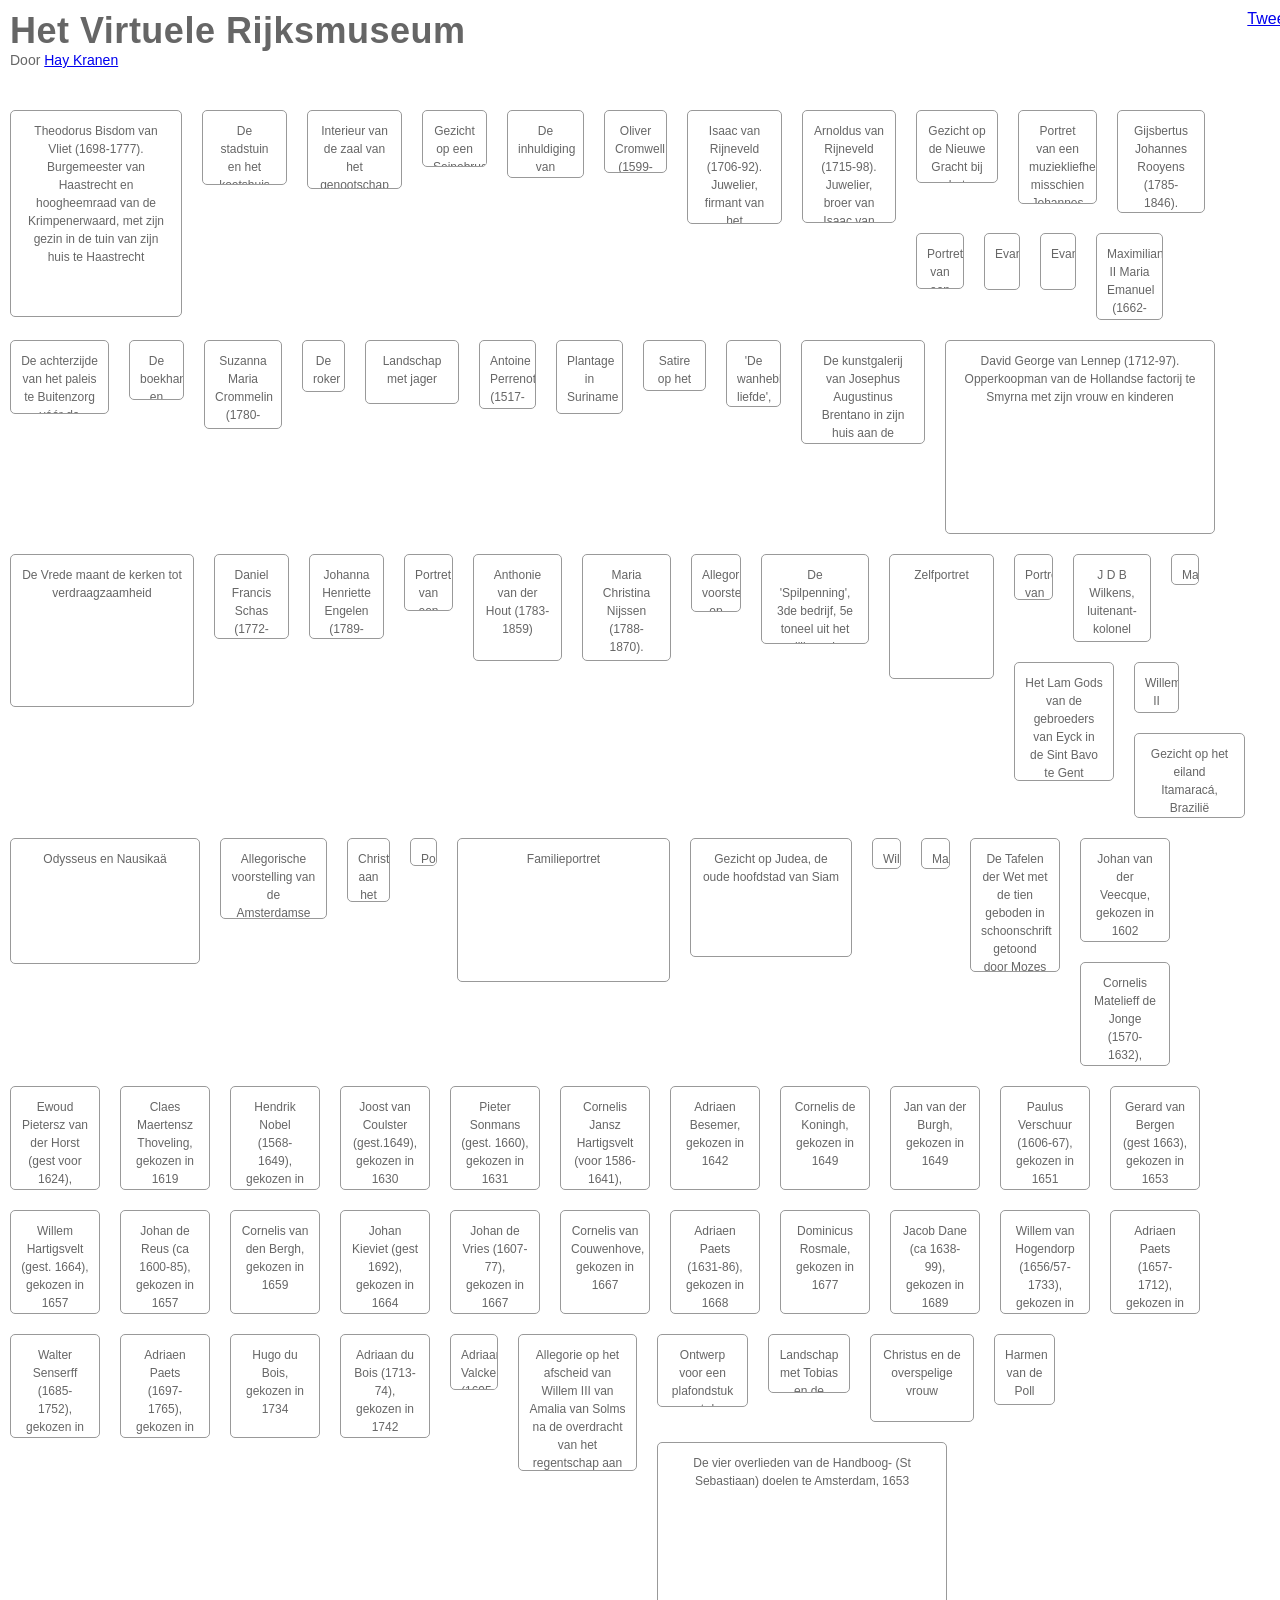
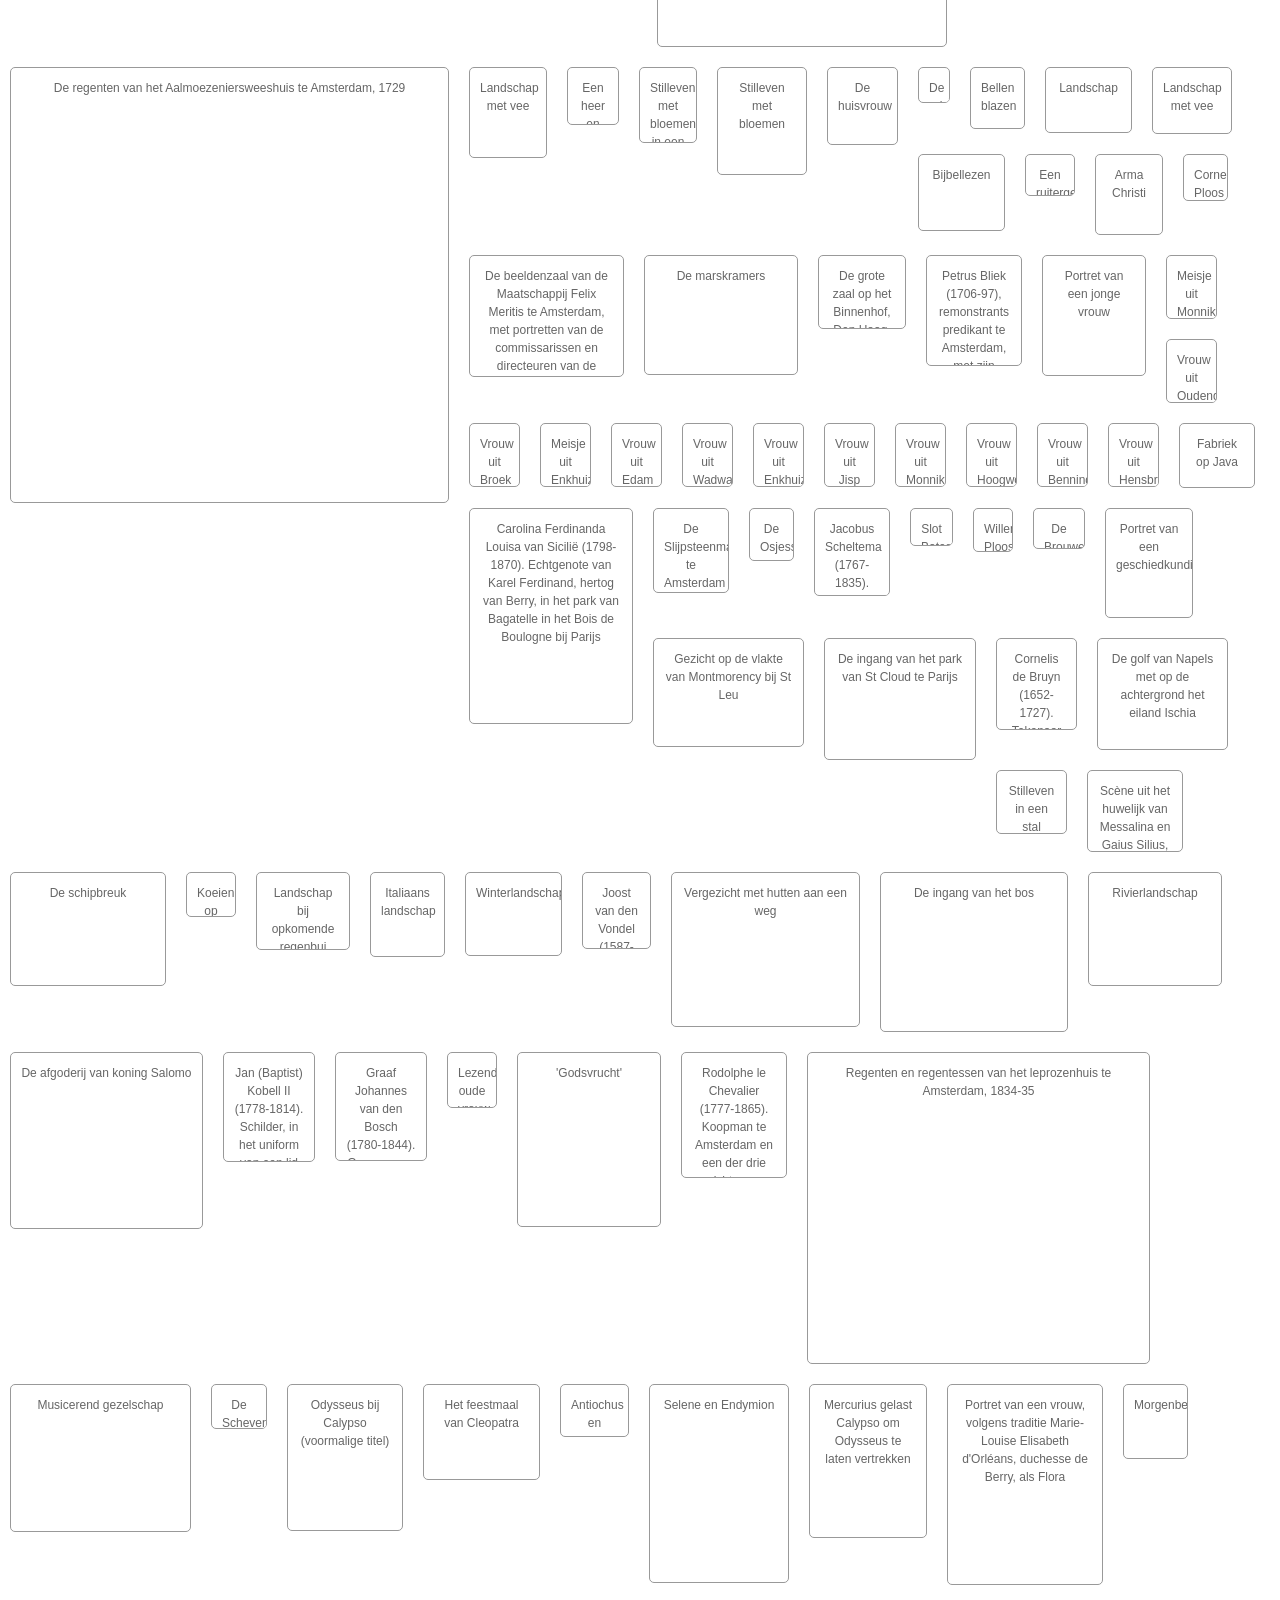
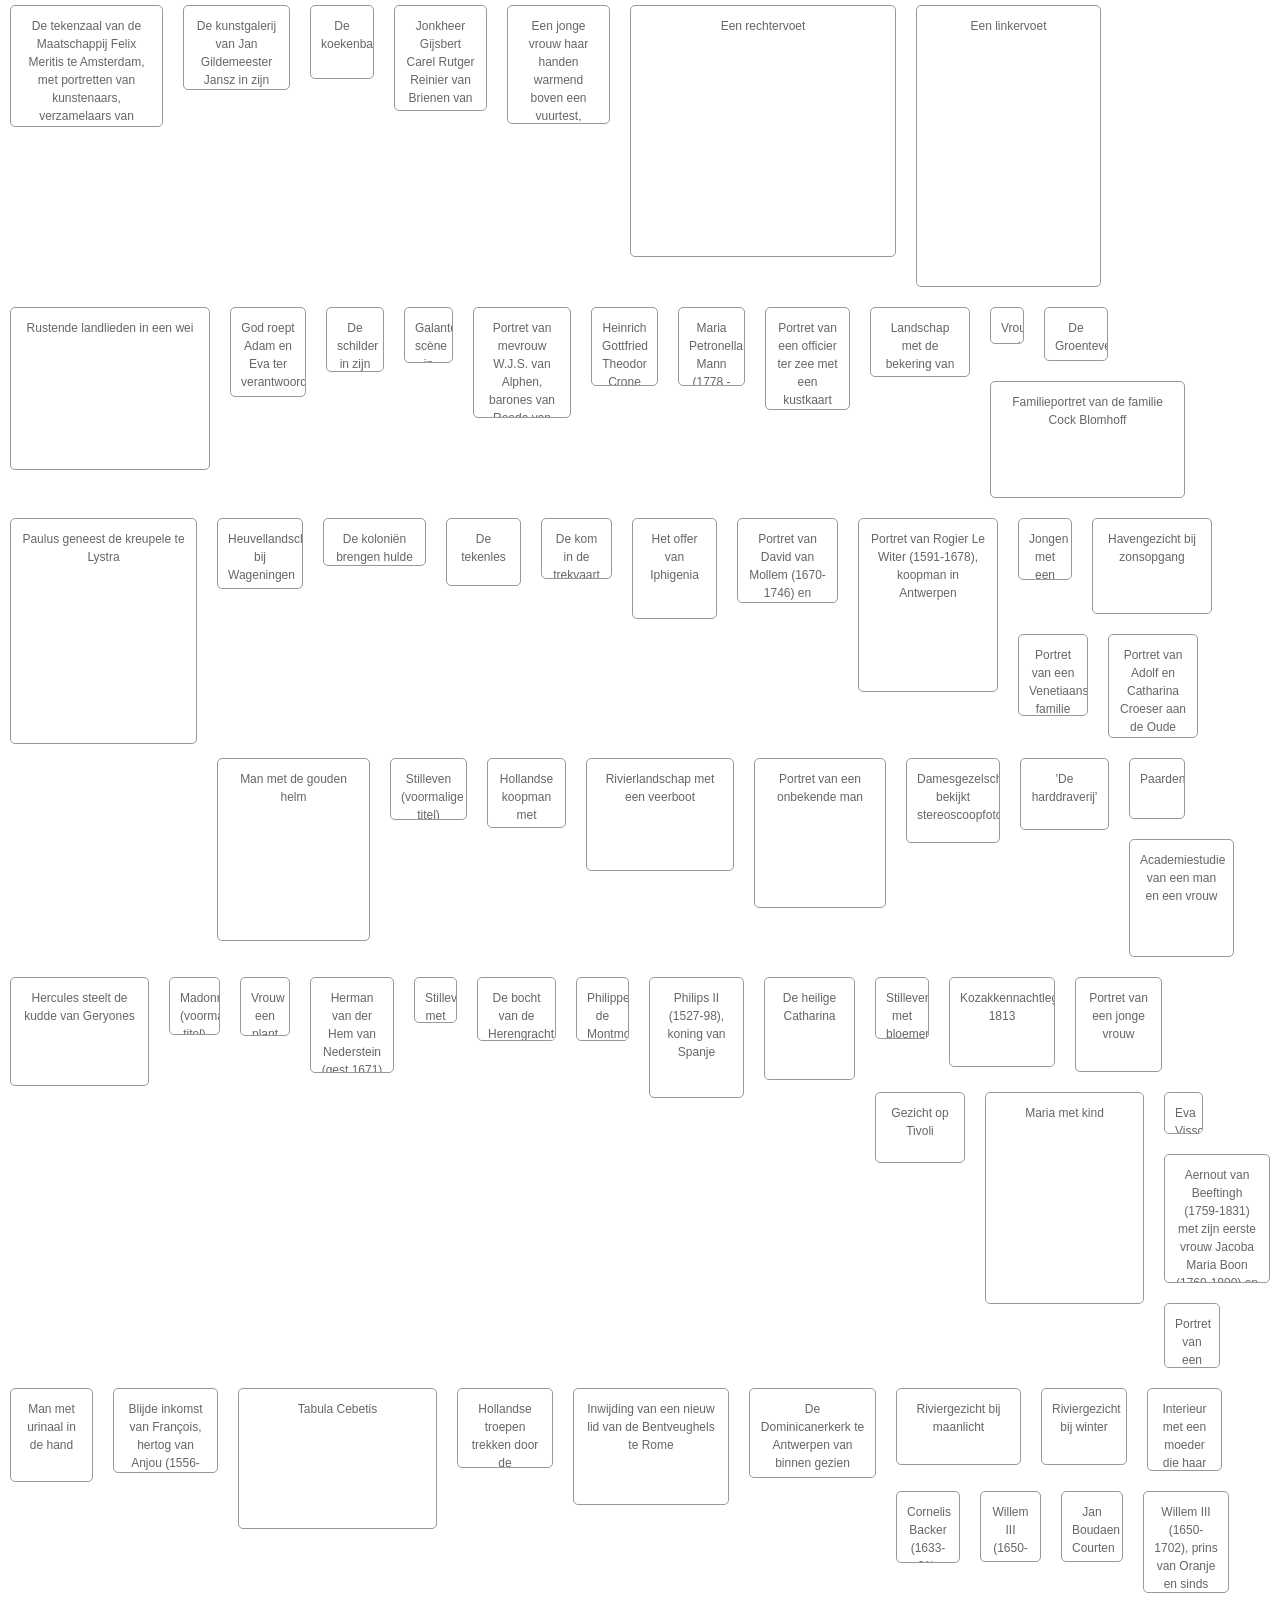
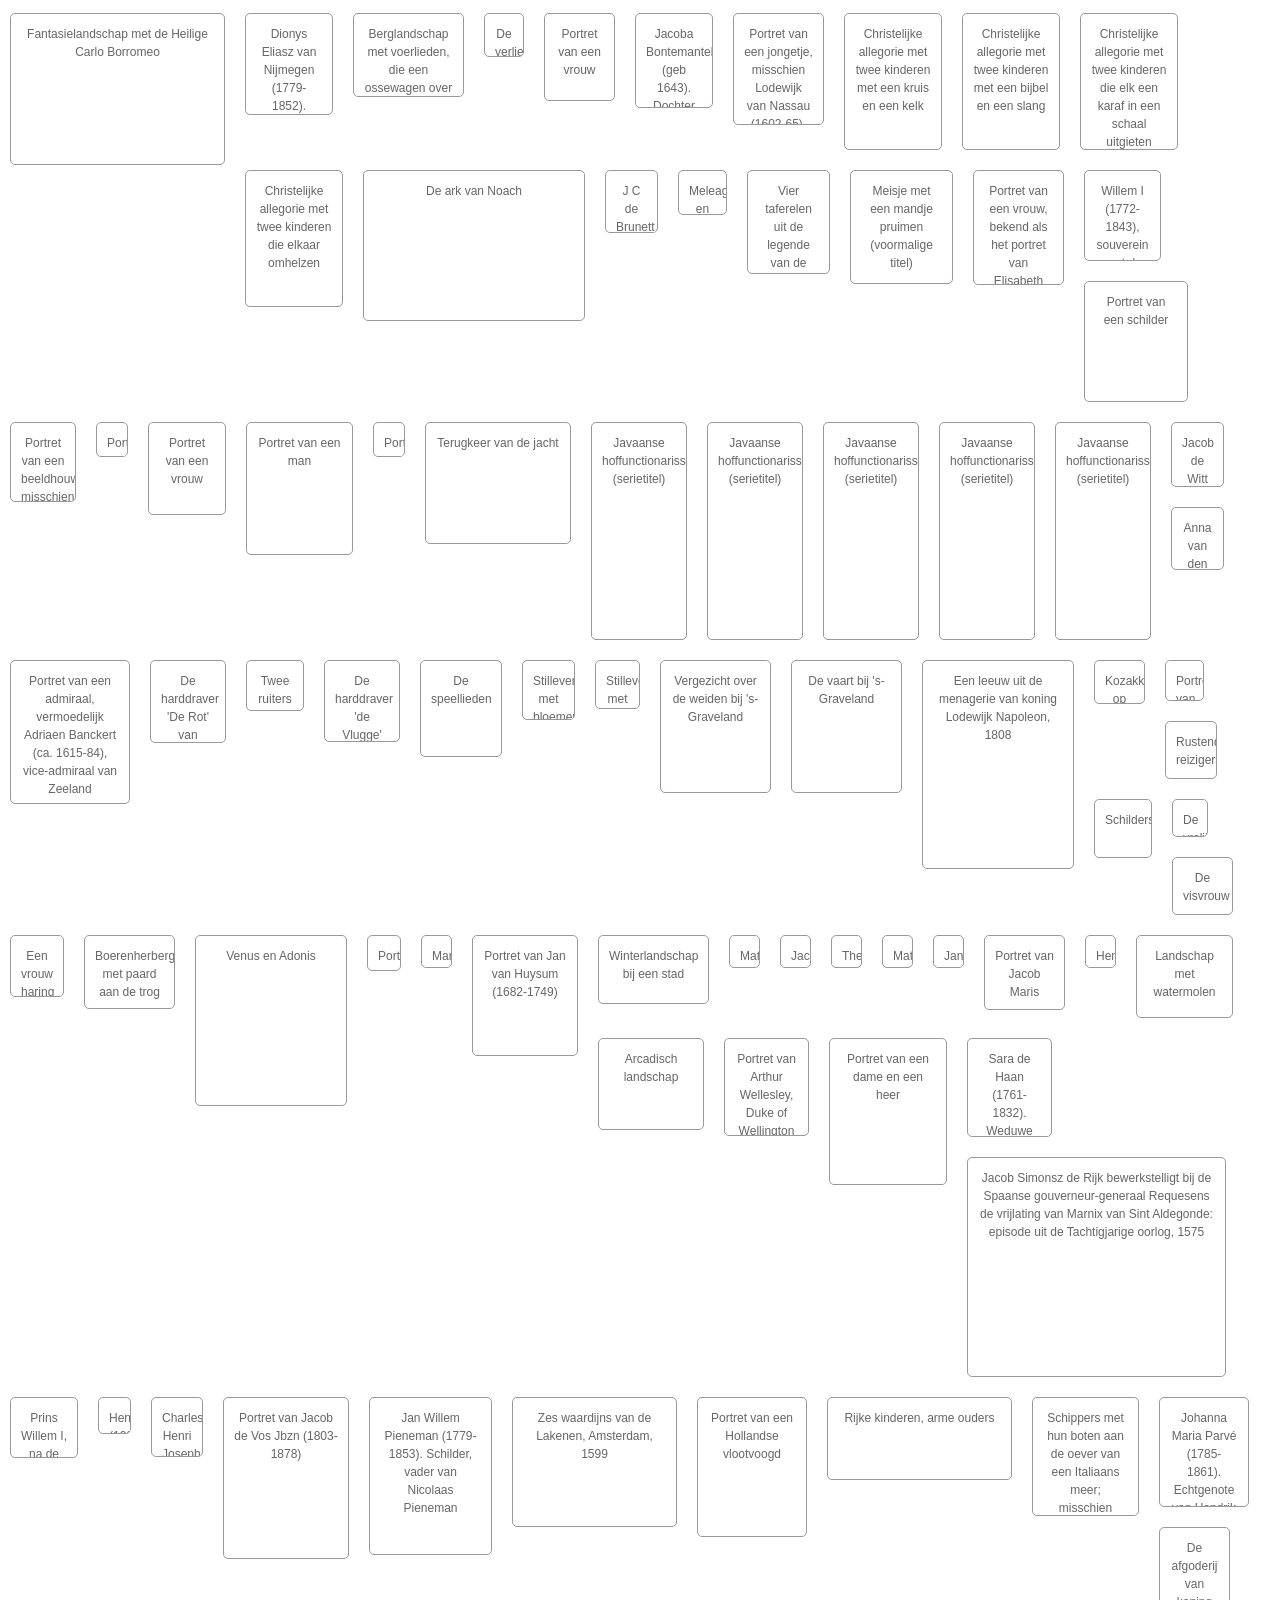
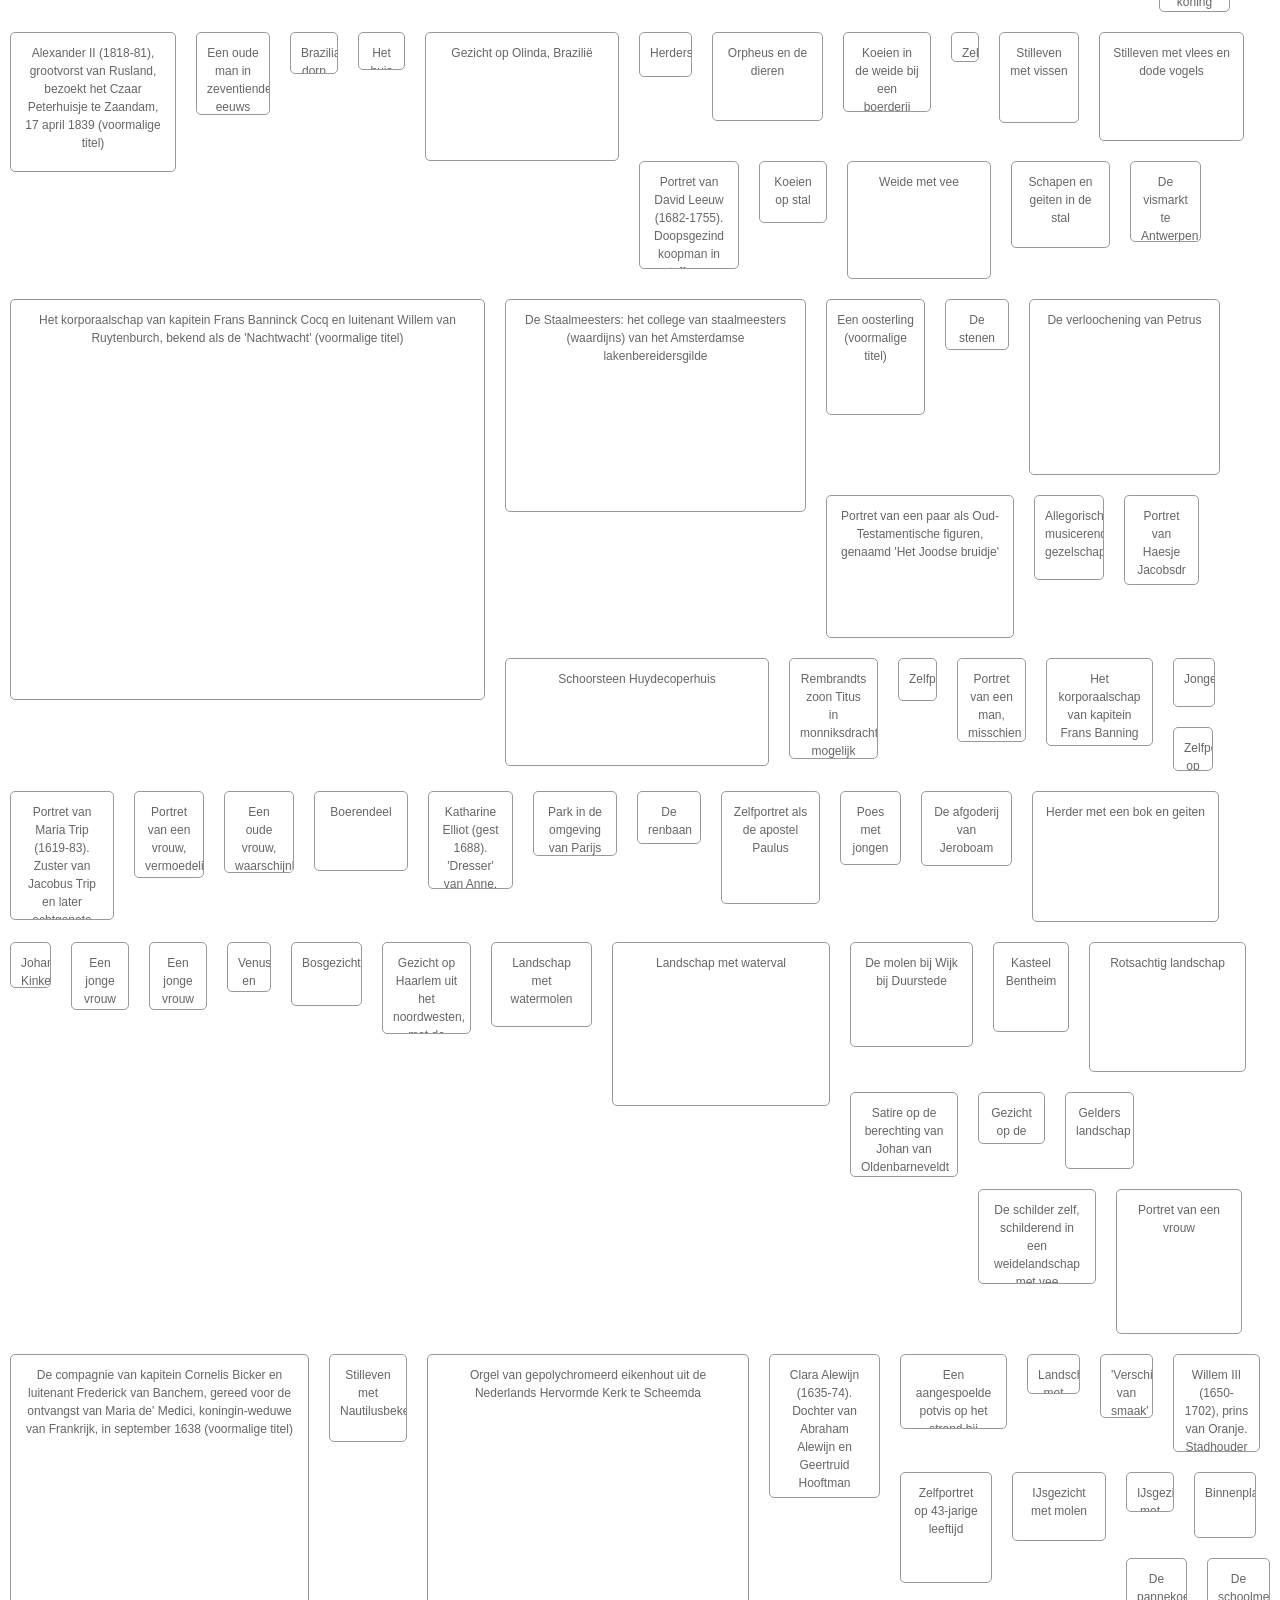
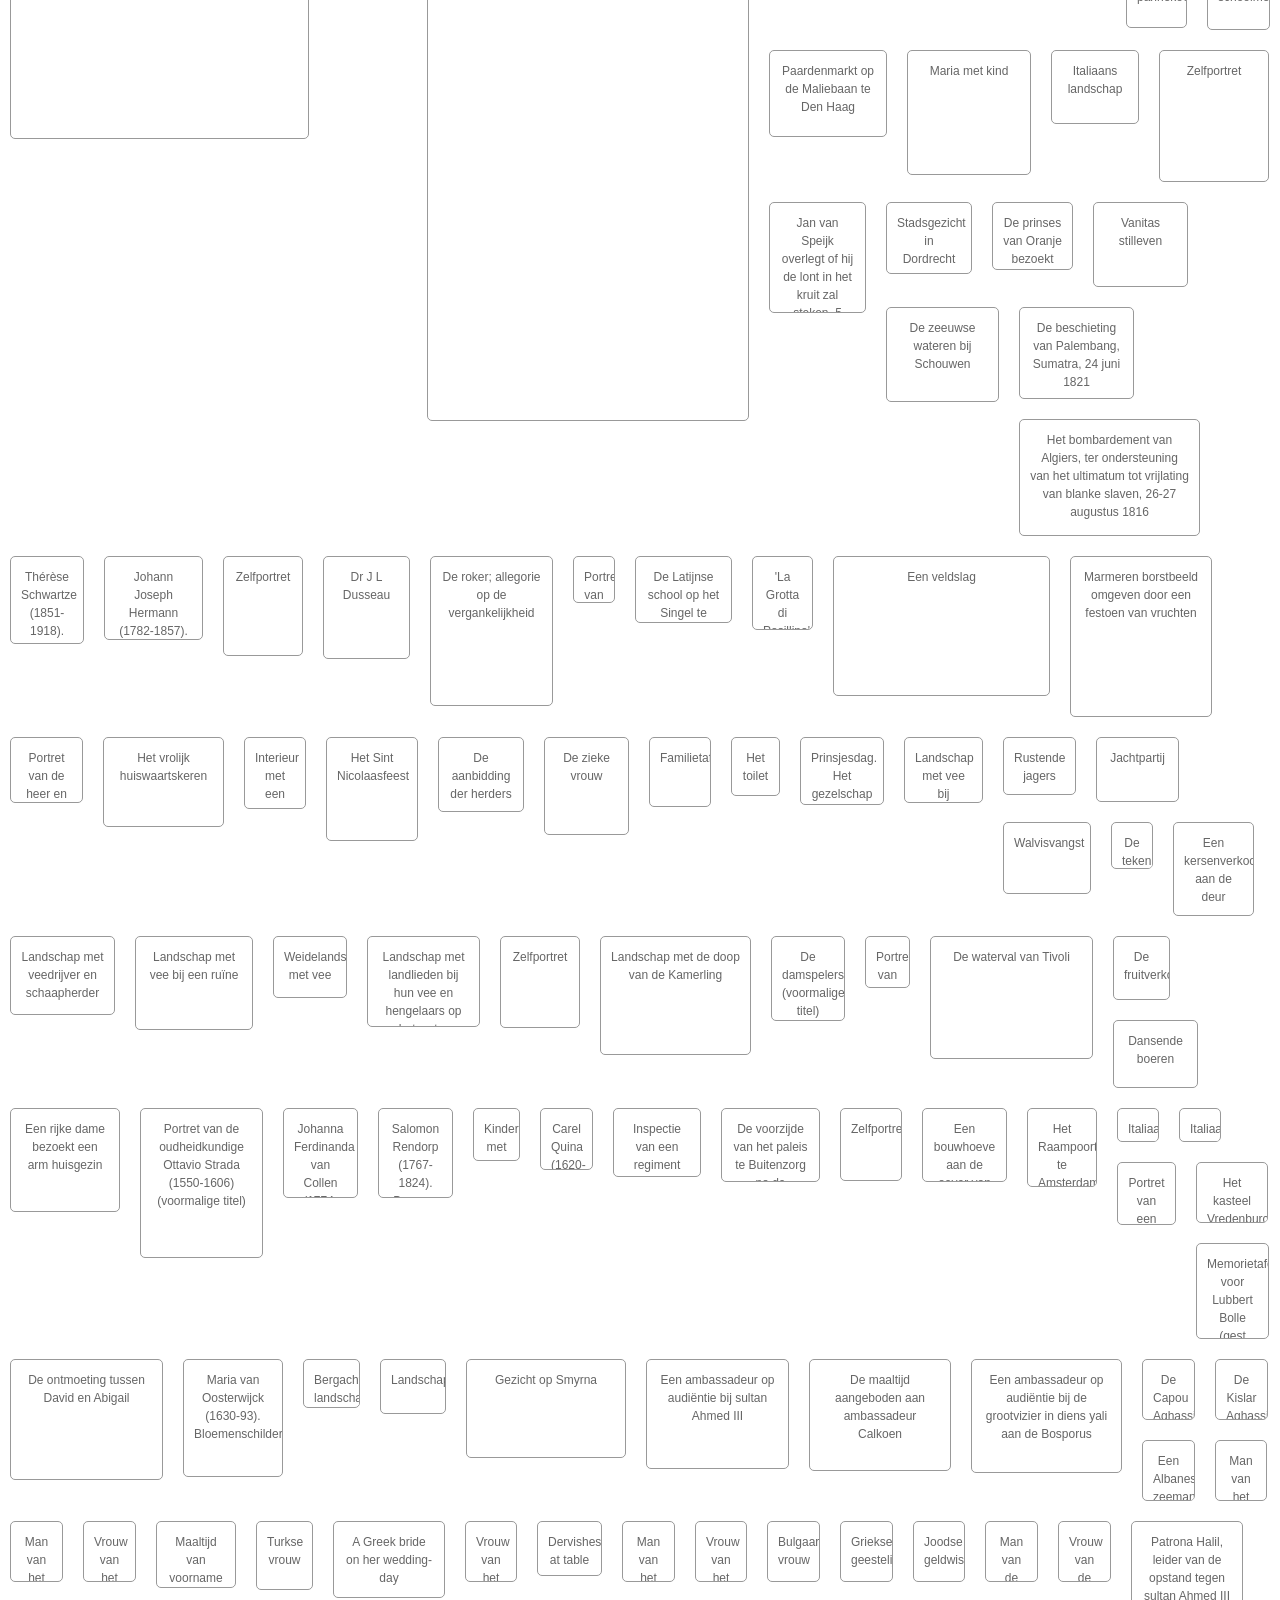
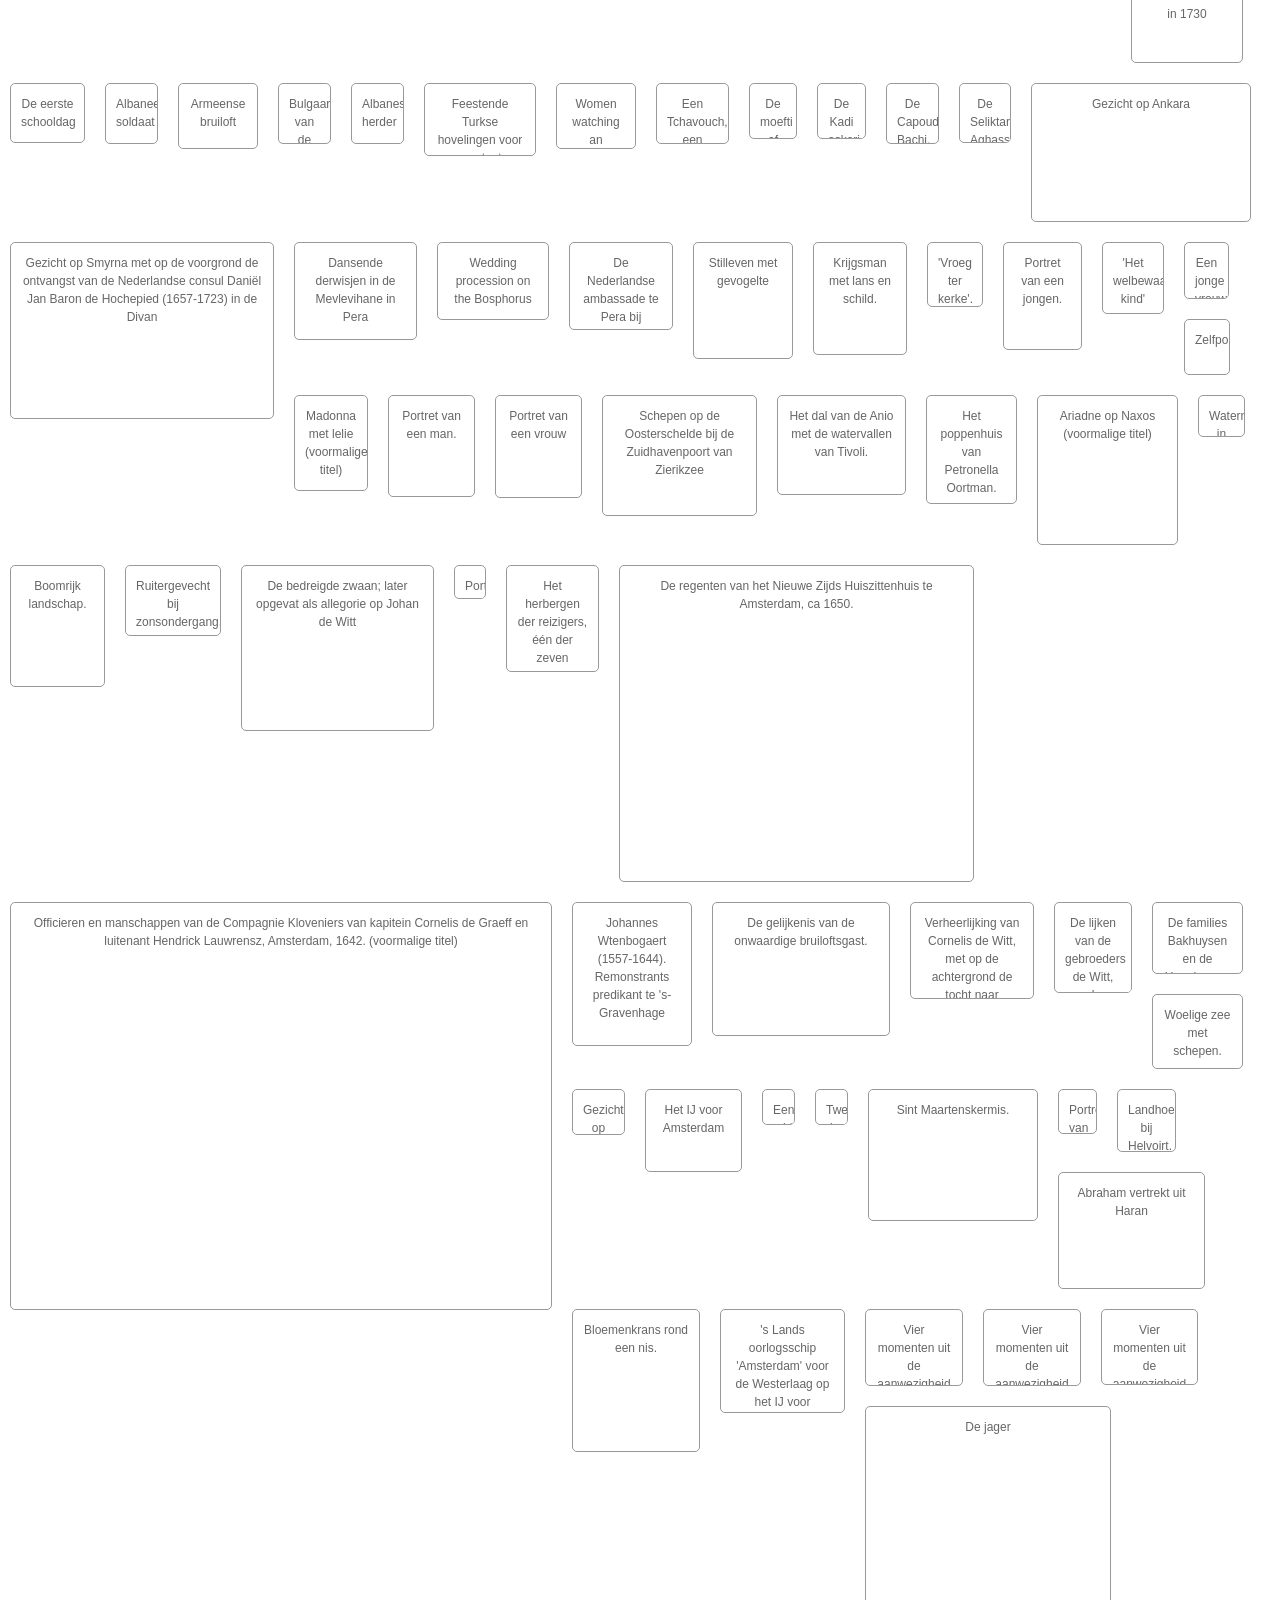
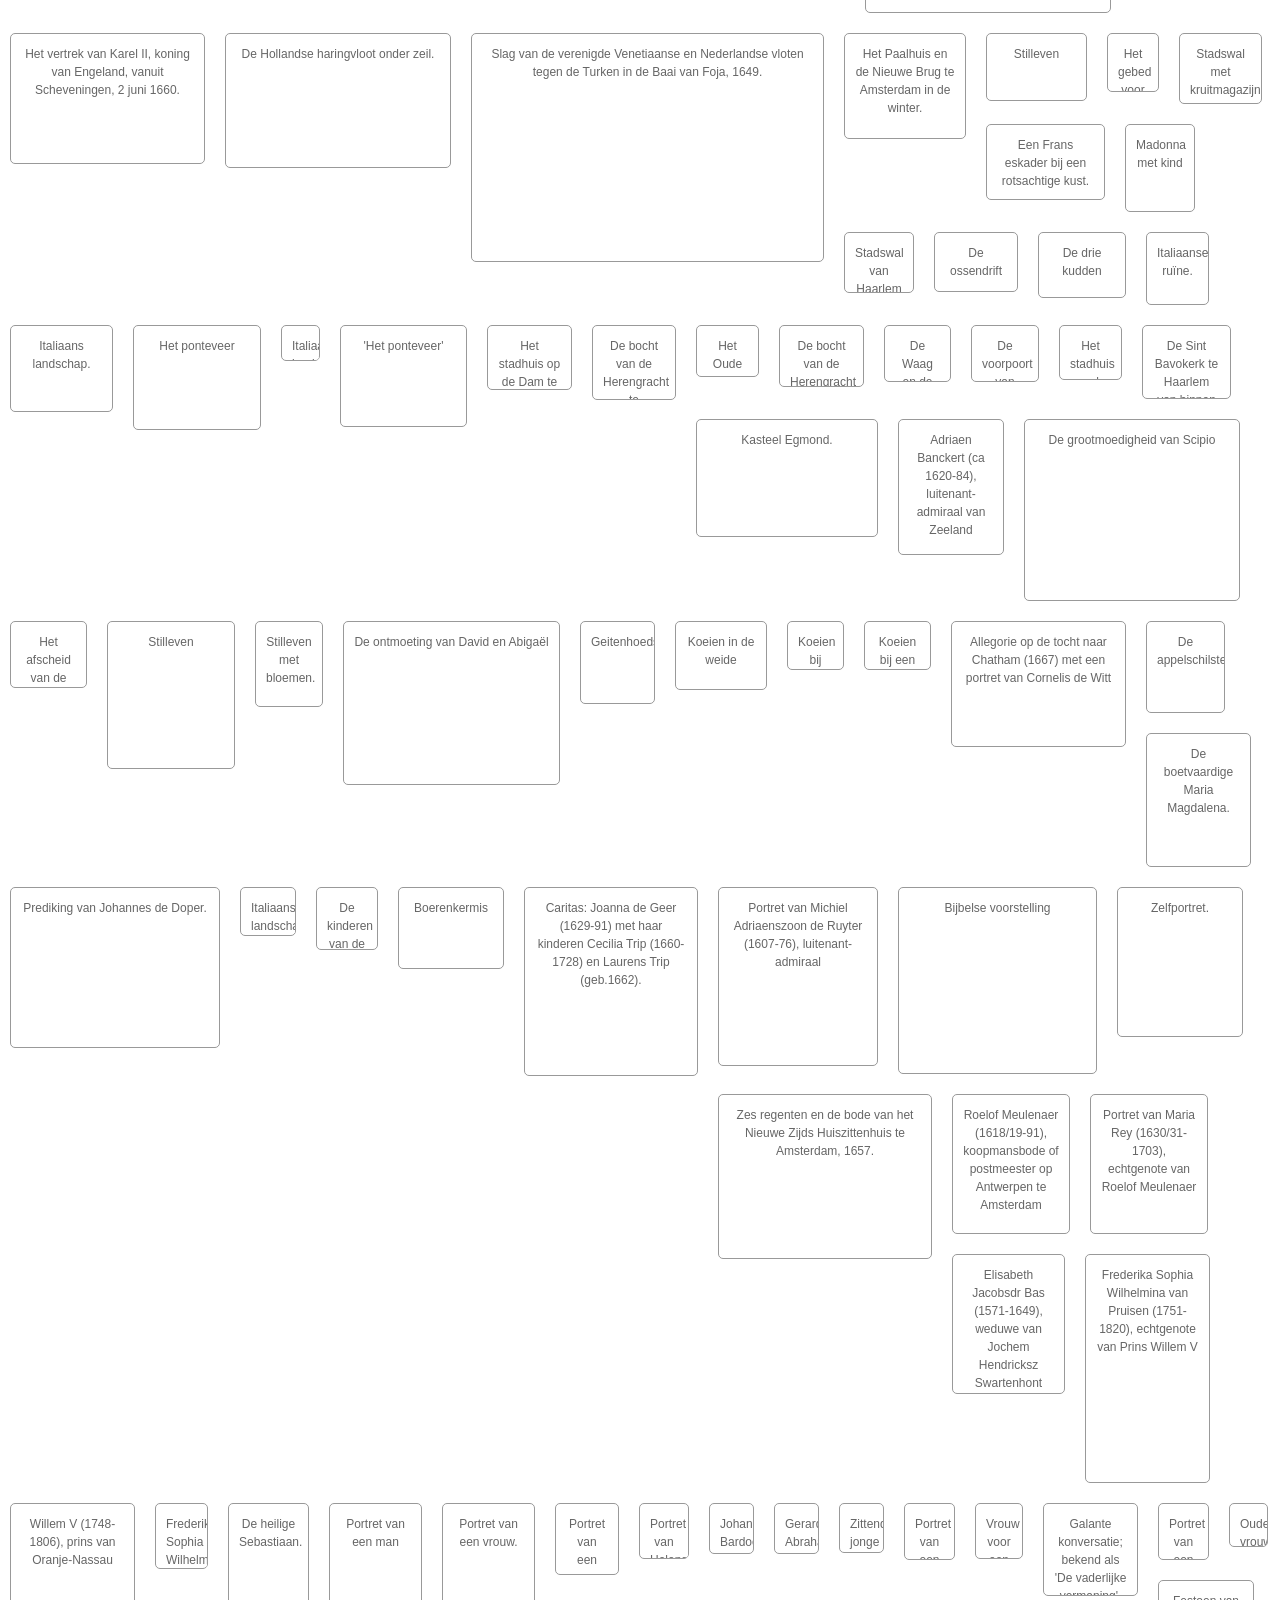
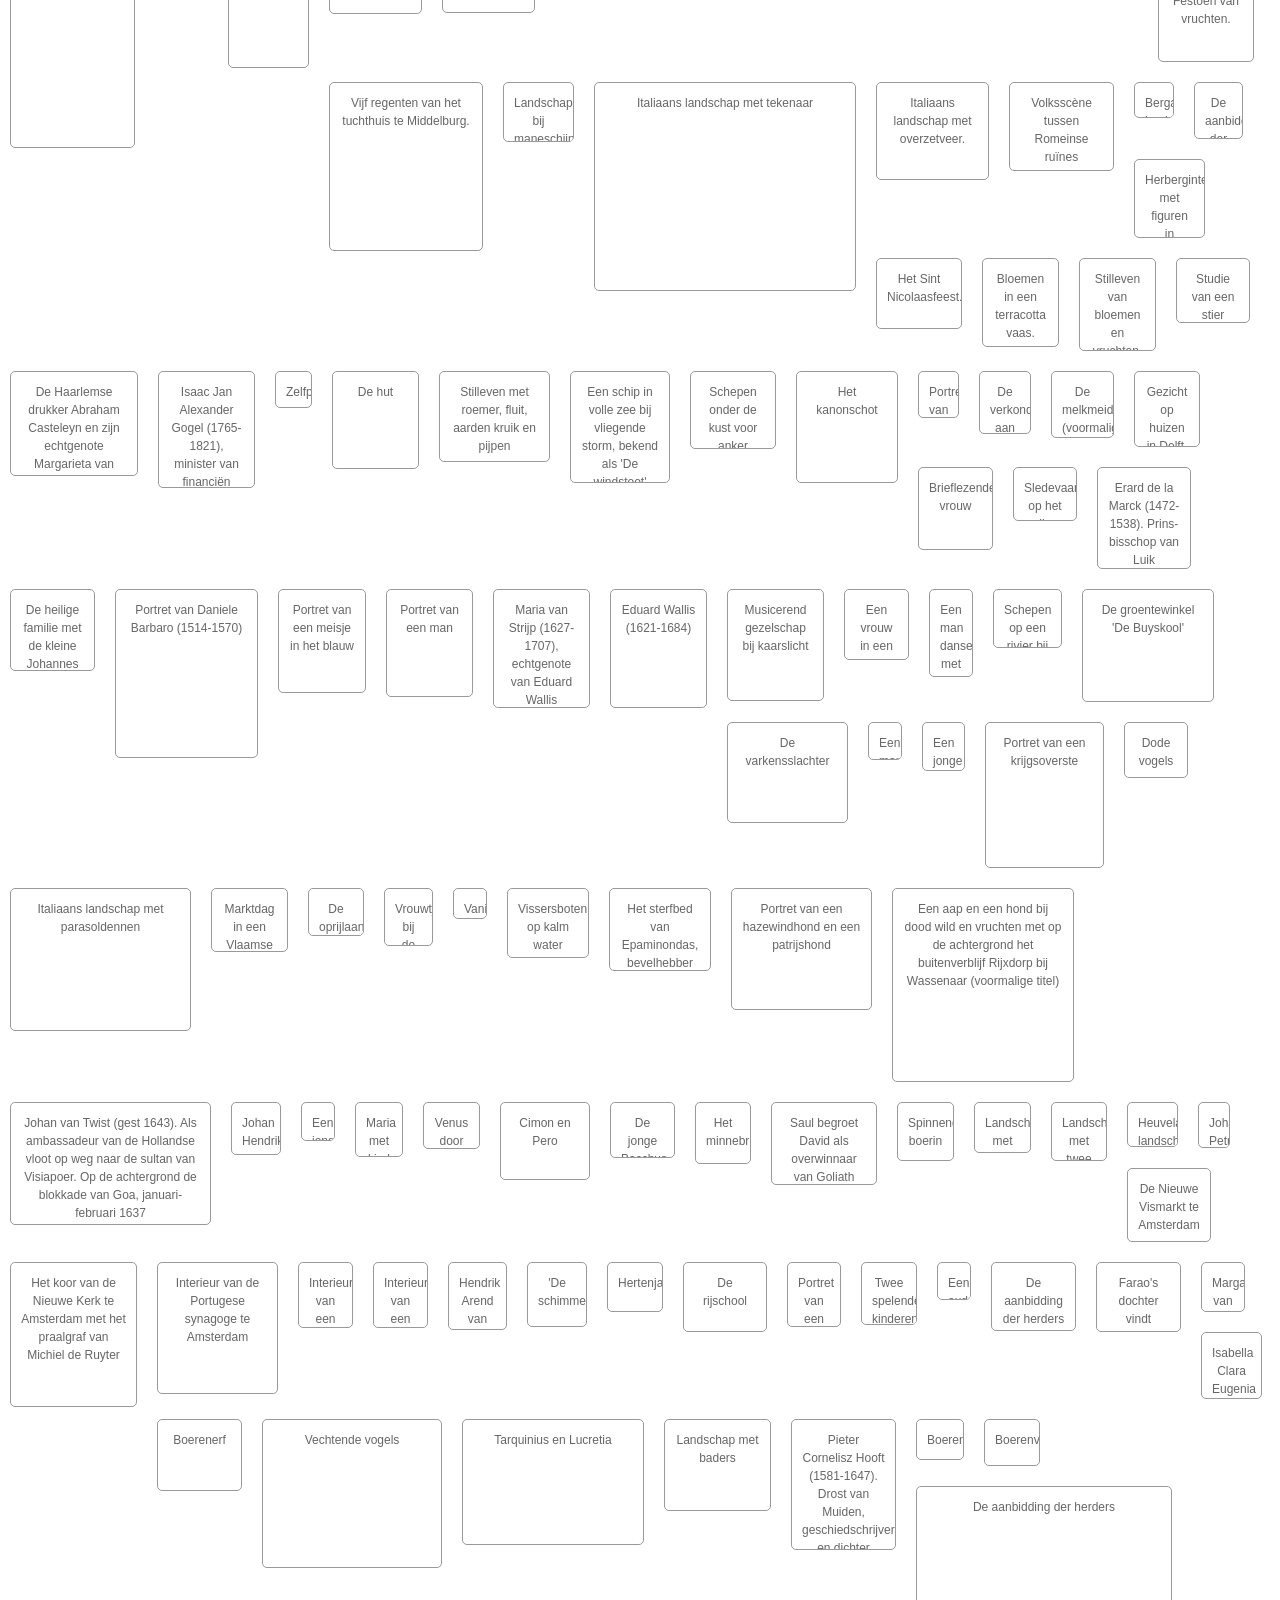
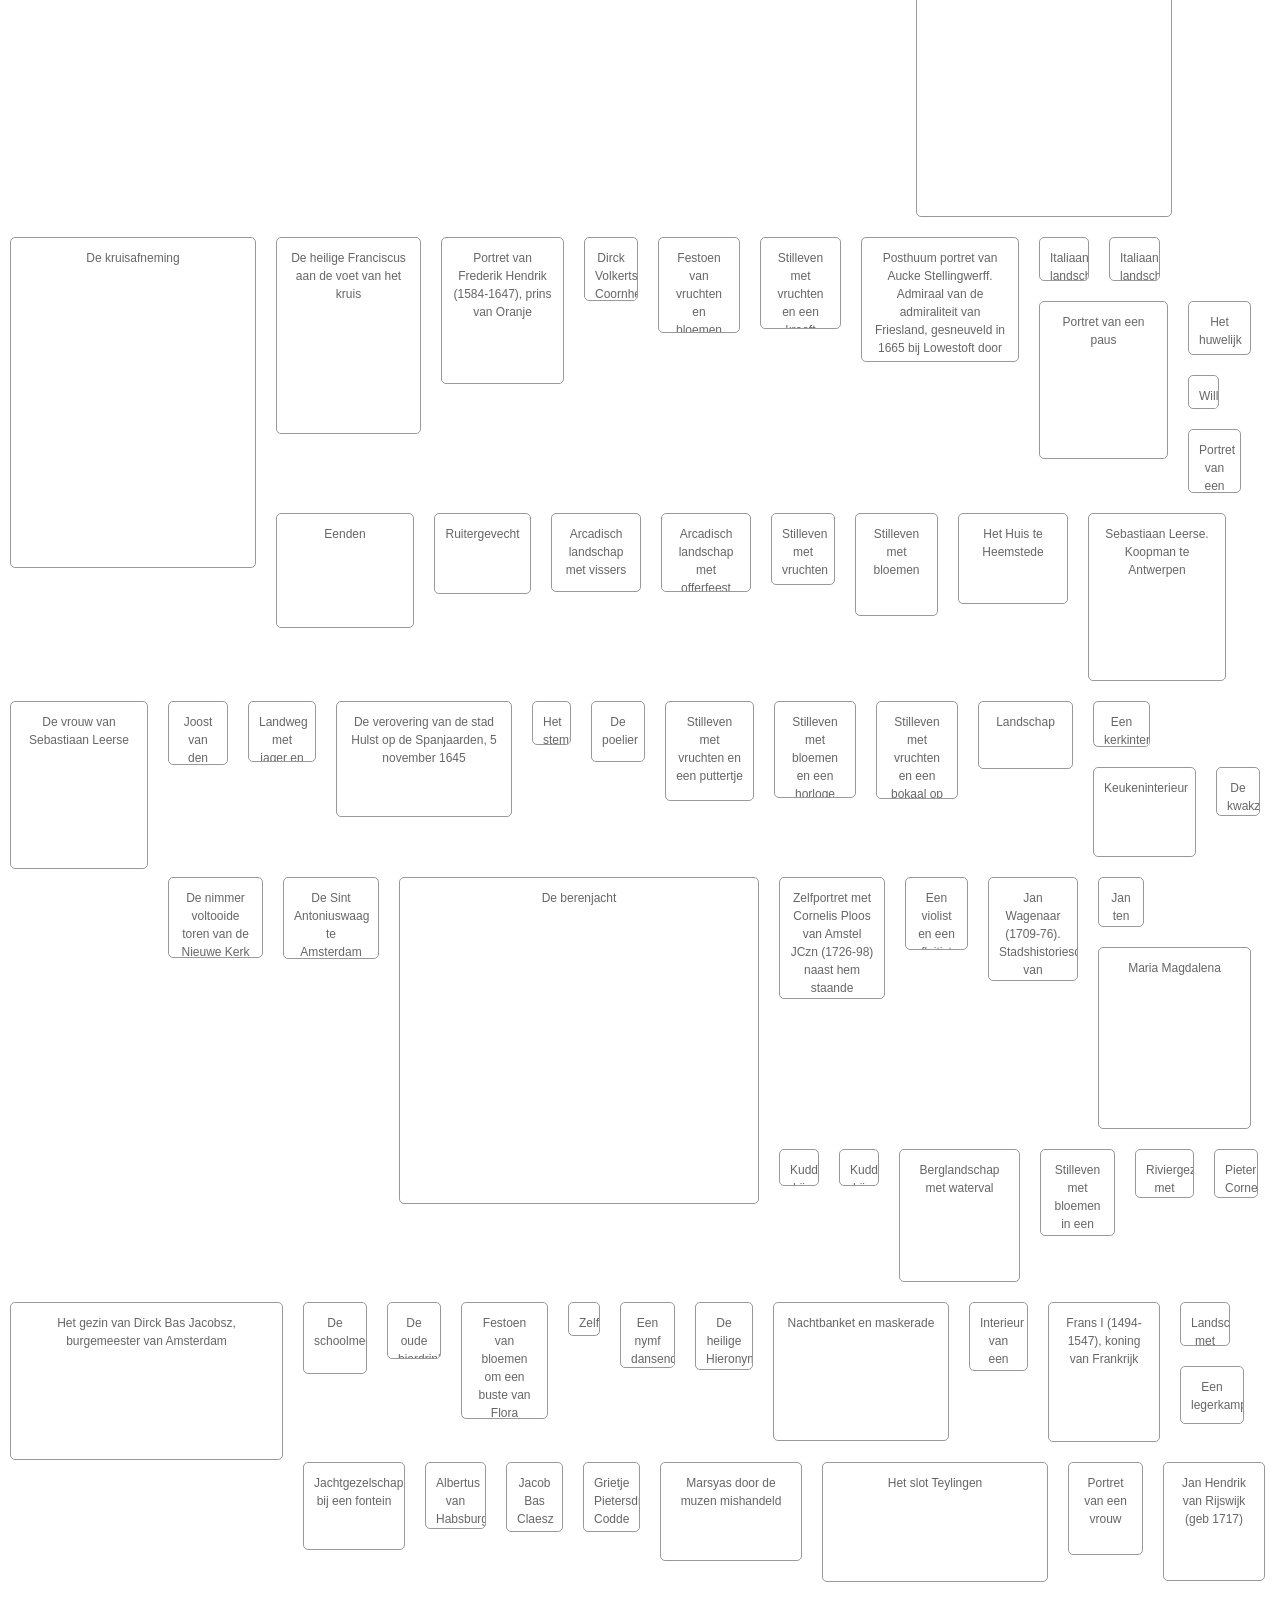
<file: viewer/index.html>
<!doctype html>
<!--[if lt IE 7 ]> <html lang="nl" class="ie6 ielt7 ielt8 ielt9"> <![endif]-->
<!--[if IE 7 ]>    <html lang="nl" class="ie7 ielt8 ielt9"> <![endif]-->
<!--[if IE 8 ]>    <html lang="nl" class="ie8 ietl9"> <![endif]-->
<!--[if (gte IE 9)|!(IE)]><!--> <html lang="nl"> <!--<![endif]-->
<head>
    <title>Het Virtuele Rijksmuseum</title>
    <link rel="stylesheet" href="css/style.css" />
    <script>
      var _gaq = _gaq || [];
      _gaq.push(['_setAccount', 'UA-15405780-12']);
      _gaq.push(['_trackPageview']);

      (function() {
        var ga = document.createElement('script'); ga.type = 'text/javascript'; ga.async = true;
        ga.src = ('https:' == document.location.protocol ? 'https://ssl' : 'http://www') + '.google-analytics.com/ga.js';
        var s = document.getElementsByTagName('script')[0]; s.parentNode.insertBefore(ga, s);
      })();
    </script>
</head>
<body>
    <div id="iewarning">
        <p>Hoi. Sorry, het spijt me, maar je browser is te oud voor deze website.</p>
        <p>Je gebruikt Internet Explorer 8 of lager, en daar mee kun je alle coole
        dingen op deze website niet zien :(</p>
        <p>Gelukkig is de oplossing heel simpel: download en installeer een andere browser.
        Ik raad aan: <a href="http://www.mozilla.com">Firefox</a> voor idealisten en
        <a href="http://www.google.com/chrome">Chrome</a> voor pragmatisten.</p>
        <p>En nogmaals excuses als je geen browsers mag installeren omdat je
        systeembeheerder nog leeft in 1998.
        Dan moet je maar thuis naar deze website kijken.</p>
    </div>

    <header>
        <hgroup>
            <h1>Het Virtuele Rijksmuseum</h1>
            <h2>Door <a href="http://www.haykranen.nl">Hay Kranen</a></h2>
        </hgroup>

        <aside class="share">
            <a href="https://twitter.com/share" class="twitter-share-button" data-count="horizontal" data-via="huskyr">Tweet</a>
        </aside>
    </header>

    <div id="canvas">
        <p class="loading">een momentje...</p>
    </div>

    <script src="http://ajax.googleapis.com/ajax/libs/jquery/1.7.1/jquery.min.js"></script>
    <!--
    <script src="js/jquery.js"></script>
    -->
    <script src="js/classy.js"></script>
    <script src="js/controller.js"></script>
    <script src="js/model.js"></script>
    <script src="js/view.js"></script>
    <script src="js/app.js"></script>
    <script src="http://platform.twitter.com/widgets.js"></script>
</body>
</html>
</file>
<file: viewer/css/style.css>
* {
    margin: 0;
    padding: 0;
    font-family: Helvetica, Arial, sans-serif;
}

#iewarning {
    position: fixed;
    width: 100%;
    height: 100%;
    background: white;
    text-align: center;
    font-size: 24px;
    z-index: 100;
    top: 0;
    left: 0;
    display: none;
}

    #iewarning p {
        padding: 20px;
    }

    html.ielt9 #iewarning {
        display: block;
    }

header {
    position: fixed;
    width: 100%;
    height: 50px;
    background: rgba(255, 255, 255, 0.9);
    top: 0;
    margin-bottom: 100px;
    color: #666;
    padding: 10px;
    z-index: 1;
}

    header aside {
        float: right;
    }

    header h1 {
        font-size: 36px;
        letter-spacing: 0.5px;
    }

    header h2 {
        font-size: 14px;
        font-weight: normal;
    }

    header hgroup {
        float: left;
    }

    header aside {
        float: right;
    }

#canvas {
    margin-top: 100px;
    overflow: hidden;
}

    #canvas .loading {
        font-size: 72px;
        text-align: center;
        color: #666;
        font-weight: bold;
        letter-spacing: 1px;
    }

.painting {
    float: left;
    padding: 10px;
    margin: 10px;
    border: 1px solid #999;
    border-radius: 5px;
    text-align: center;
    overflow: hidden;
    background: white;
    text-decoration: none;
    background-position: center center;
    background-size: cover;
}

    .painting p {
        font-size: 12px;
        display: inline;
        color: #666;
        background: rgba(255, 255, 255, 0.9);
    }

    .painting:hover {
        color: black;
        cursor: pointer;
        -moz-transform: scale(1.2, 1.2);
        text-indent: -9999px;
    }

    .painting img {
        max-width: 90%;
        max-height: 90%;
    }
</file>
